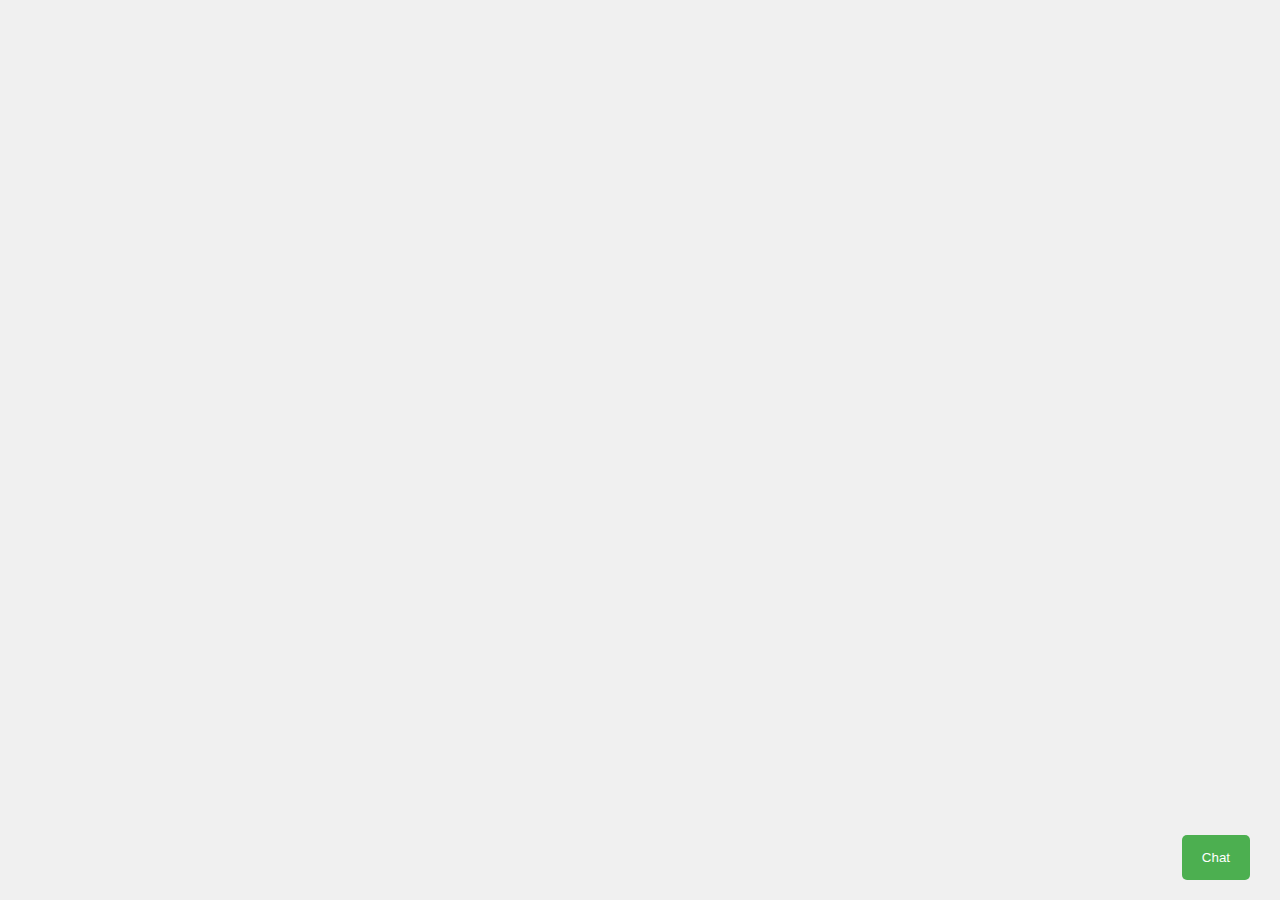
<file: chat.html>
<!DOCTYPE html>
<html lang="en">
<head>
  <meta charset="UTF-8">
  <meta name="viewport" content="width=device-width, initial-scale=1.0">
  <link rel="stylesheet" href="chat.css">
  <title>Chat Popup</title>
</head>
<body>
  <button class="open-button" onclick="openForm()">Chat</button>
  <div class="chat-popup" id="myForm">
    <form action="/action_page.php" class="form-container">
      <h1>Chat</h1>
      <label for="msg"><b>Message</b></label>
      <textarea placeholder="Type message.." name="msg" required></textarea>
      <button type="submit" class="btn">Send</button>
      <button type="button" class="btn cancel" onclick="closeForm()">Close</button>
    </form>
  </div>
  <script src="chat.js"></script>
</body>
</html>
</file>
<file: chat.css>
body {
    font-family: Arial, sans-serif;
    background-color: #f0f0f0;
  }
  
  /* Button used to open the chat form - fixed at the bottom of the page */
  .open-button {
    background-color: #4CAF50;
    color: white;
    padding: 15px 20px;
    border: none;
    cursor: pointer;
    position: fixed;
    bottom: 20px;
    right: 30px;
    border-radius: 5px;
  }
  
  /* The popup chat - hidden by default */
  .chat-popup {
    display: none;
    position: fixed;
    bottom: 0;
    right: 15px;
    border: 1px solid #ccc;
    background-color: #fff;
    max-width: 300px;
    padding: 20px;
    border-radius: 10px;
  }
  
  /* Add styles to the form container */
  .form-container {
    max-width: 100%;
  }
  
  /* Full-width textarea */
  .form-container textarea {
    width: 100%;
    padding: 10px;
    margin: 10px 0;
    border: 1px solid #ccc;
    border-radius: 5px;
    resize: none;
  }
  
  /* Set a style for the submit/login button */
  .form-container .btn {
    background-color: #4CAF50;
    color: white;
    padding: 10px 15px;
    border: none;
    cursor: pointer;
    width: 100%;
    border-radius: 5px;
  }
  
  /* Add a red background color to the cancel button */
  .form-container .cancel {
    background-color: #ff4d4d;
  }
  
  /* Add some hover effects to buttons */
  .open-button:hover, .btn:hover {
    opacity: 0.8;
  }
</file>
